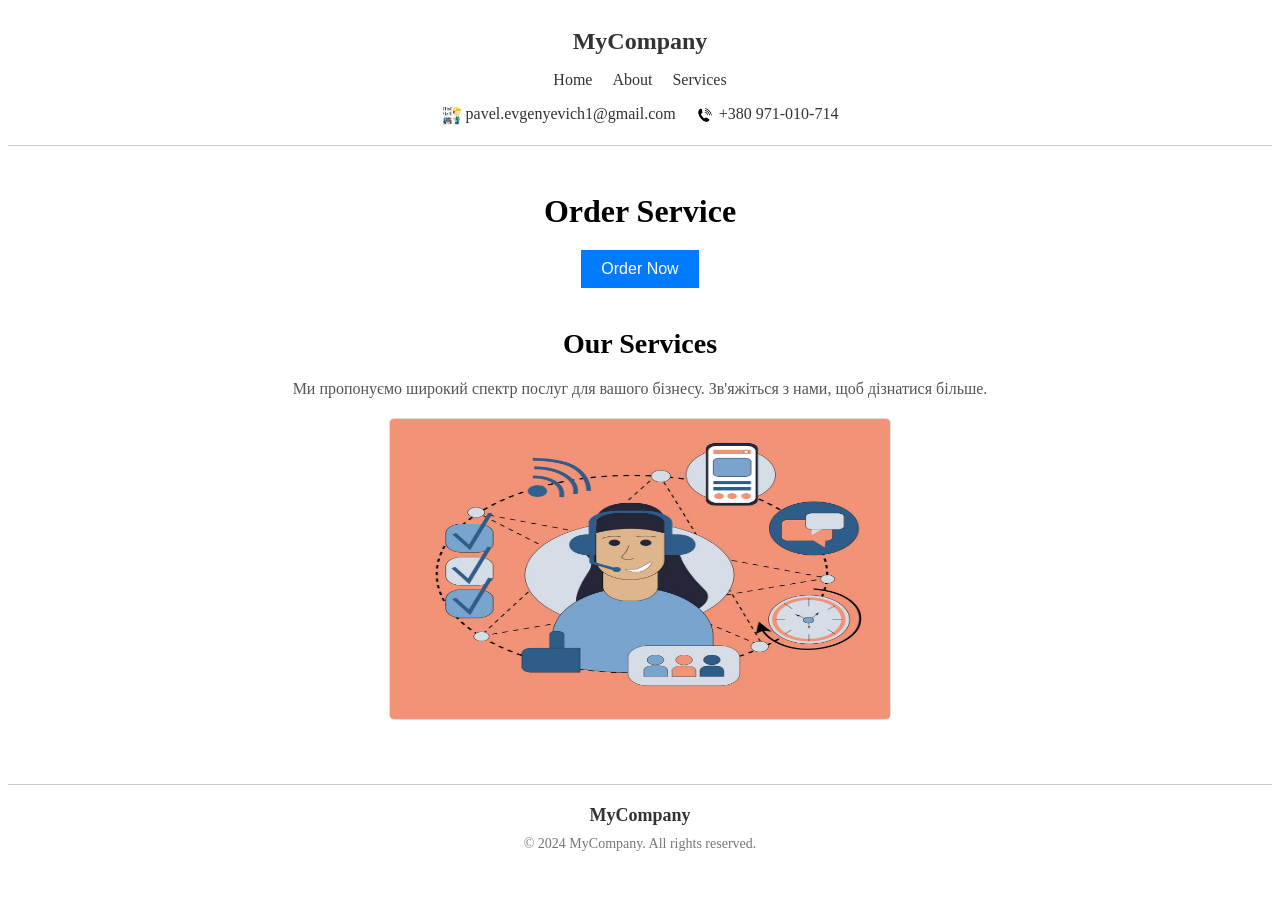
<file: markup-hw-01/index.html>
<!DOCTYPE html>
<html lang="uk">
<head>
    <meta charset="UTF-8">
    <meta name="viewport" content="width=device-width, initial-scale=1.0">
    <title>Домашнє завдання #1</title>
</head>
<body>
    <header style="text-align: center; padding: 20px; border-bottom: 1px solid #ccc;">
        <a href="/" id="logo" style="font-size: 24px; font-weight: bold; text-decoration: none; color: #333;">MyCompany</a>
        <nav style="margin-top: 10px;">
            <ul style="list-style: none; padding: 0; display: flex; justify-content: center; gap: 20px;">
                <li><a href="#" style="text-decoration: none; color: #333;">Home</a></li>
                <li><a href="#" style="text-decoration: none; color: #333;">About</a></li>
                <li><a href="#" style="text-decoration: none; color: #333;">Services</a></li>
            </ul>
        </nav>
        <div id="contacts" style="margin-top: 10px;">
            <a href="mailto:pavel.evgenyevich1@gmail.com" style="margin-right: 15px; text-decoration: none; color: #333;">
                <img src="/markup-hw-01/images/icon.jpg" alt="Email icon" width="20" style="vertical-align: middle;"> 
                pavel.evgenyevich1@gmail.com
            </a>
            <a href="tel:+380971010714" style="text-decoration: none; color: #333;">
                <img src="/markup-hw-01/images/phon.jpg" alt="Phone icon" width="20" style="vertical-align: middle;"> 
                +380 971-010-714
            </a>
        </div>
    </header>


    <main style="padding: 20px; max-width: 800px; margin: 0 auto;">

        <section class="hero" style="text-align: center; margin-bottom: 40px;">
            <h1 style="font-size: 32px; margin-bottom: 20px;">Order Service</h1>
            <button type="button" style="padding: 10px 20px; font-size: 16px; background-color: #007BFF; color: #fff; border: none; cursor: pointer;">
                Order Now
            </button>
        </section>

        <section class="services" style="text-align: center; margin-bottom: 40px;">
            <h2 style="font-size: 28px; margin-bottom: 20px;">Our Services</h2>
            <p style="font-size: 16px; color: #555; margin-bottom: 20px;">
                Ми пропонуємо широкий спектр послуг для вашого бізнесу. Зв'яжіться з нами, щоб дізнатися більше.
            </p>
            <img src="/markup-hw-01/images/service.jpg" alt="Професійна послуга в дії" width="500" height="300" style="border: 1px solid #ddd; border-radius: 5px;">
        </section>
    </main>

    <footer style="text-align: center; padding: 20px; border-top: 1px solid #ccc;">
        <a href="/" id="footer-logo" style="font-size: 18px; font-weight: bold; text-decoration: none; color: #333;">MyCompany</a>
        <p style="font-size: 14px; color: #777; margin-top: 10px;">&copy; 2024 MyCompany. All rights reserved.</p>
    </footer>
</body>
</html>
</file>
